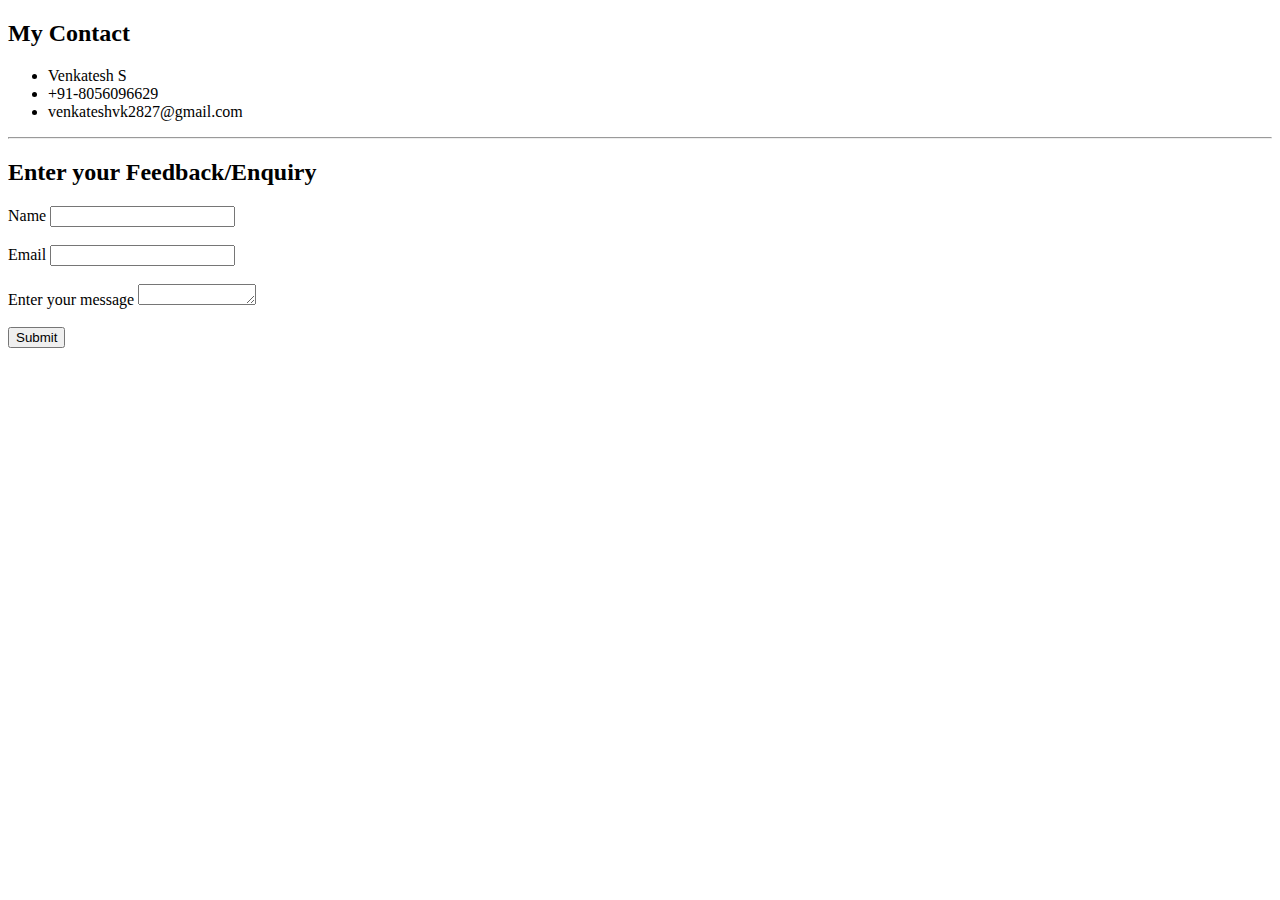
<file: Contact.html>
<!DOCTYPE html>
<html lang="en" dir="ltr">
  <head>
    <meta charset="utf-8">
    <title>Contact</title
    <link rel="stylesheet" href="css/styles.css">
  </head>
  <body>
    <h2>My Contact</h2>
    <ul>
      <li>Venkatesh S</li>
      <li>+91-8056096629</li>
      <li>venkateshvk2827@gmail.com</li>
    </ul>
    <hr>
    <h2>Enter your Feedback/Enquiry</h2>
    <form class="" action="<a href="mailto:venkateshvk2827@gmail.com subject=Feedback">
      <label for="">Name</label>
      <input type="text" name="" value="">
      <br><br>
      <label for="">Email</label>
      <input type="email" name="" value="">
      <br><br>
      <label for="">Enter your message</label>
      <textarea name="Your Message" rows="1" cols="12"></textarea>
      <br><br>
      <input type="submit" name="" value="Submit">
    </form>
  </body>
</html>
</file>
